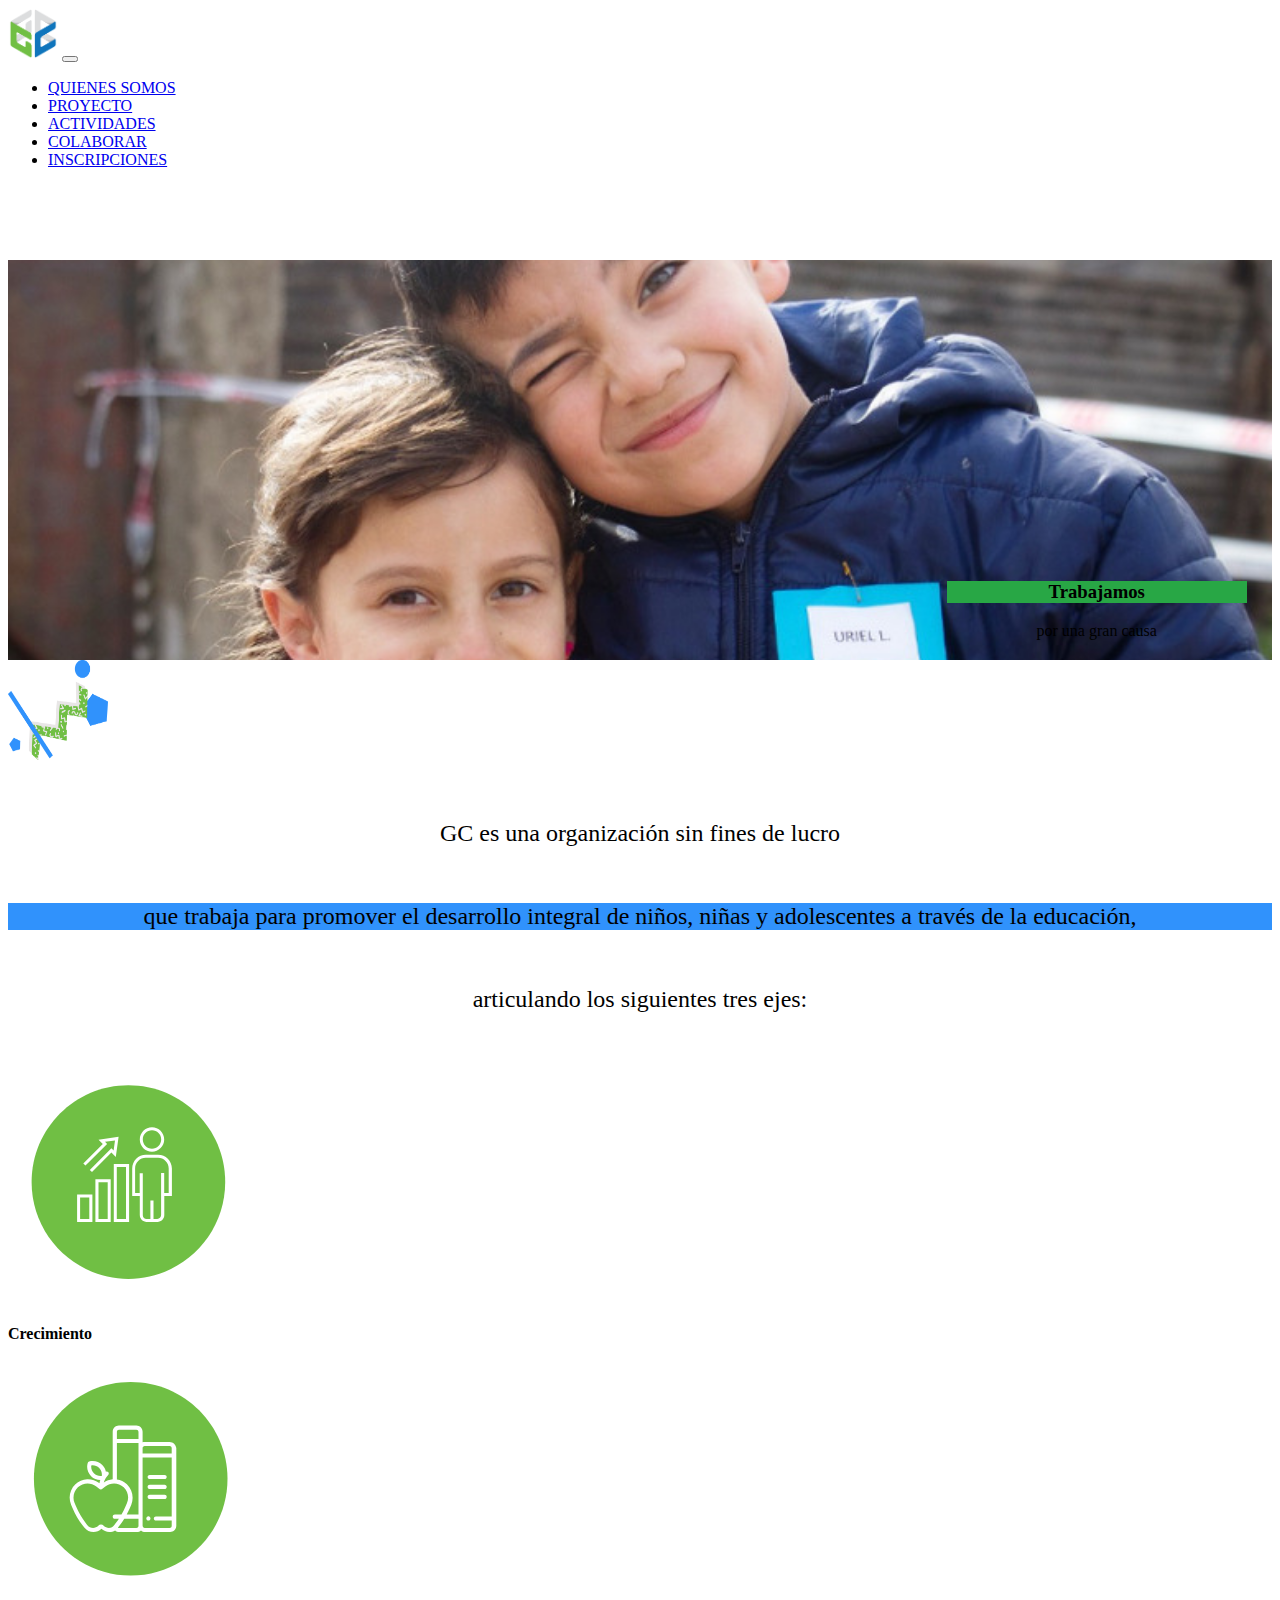
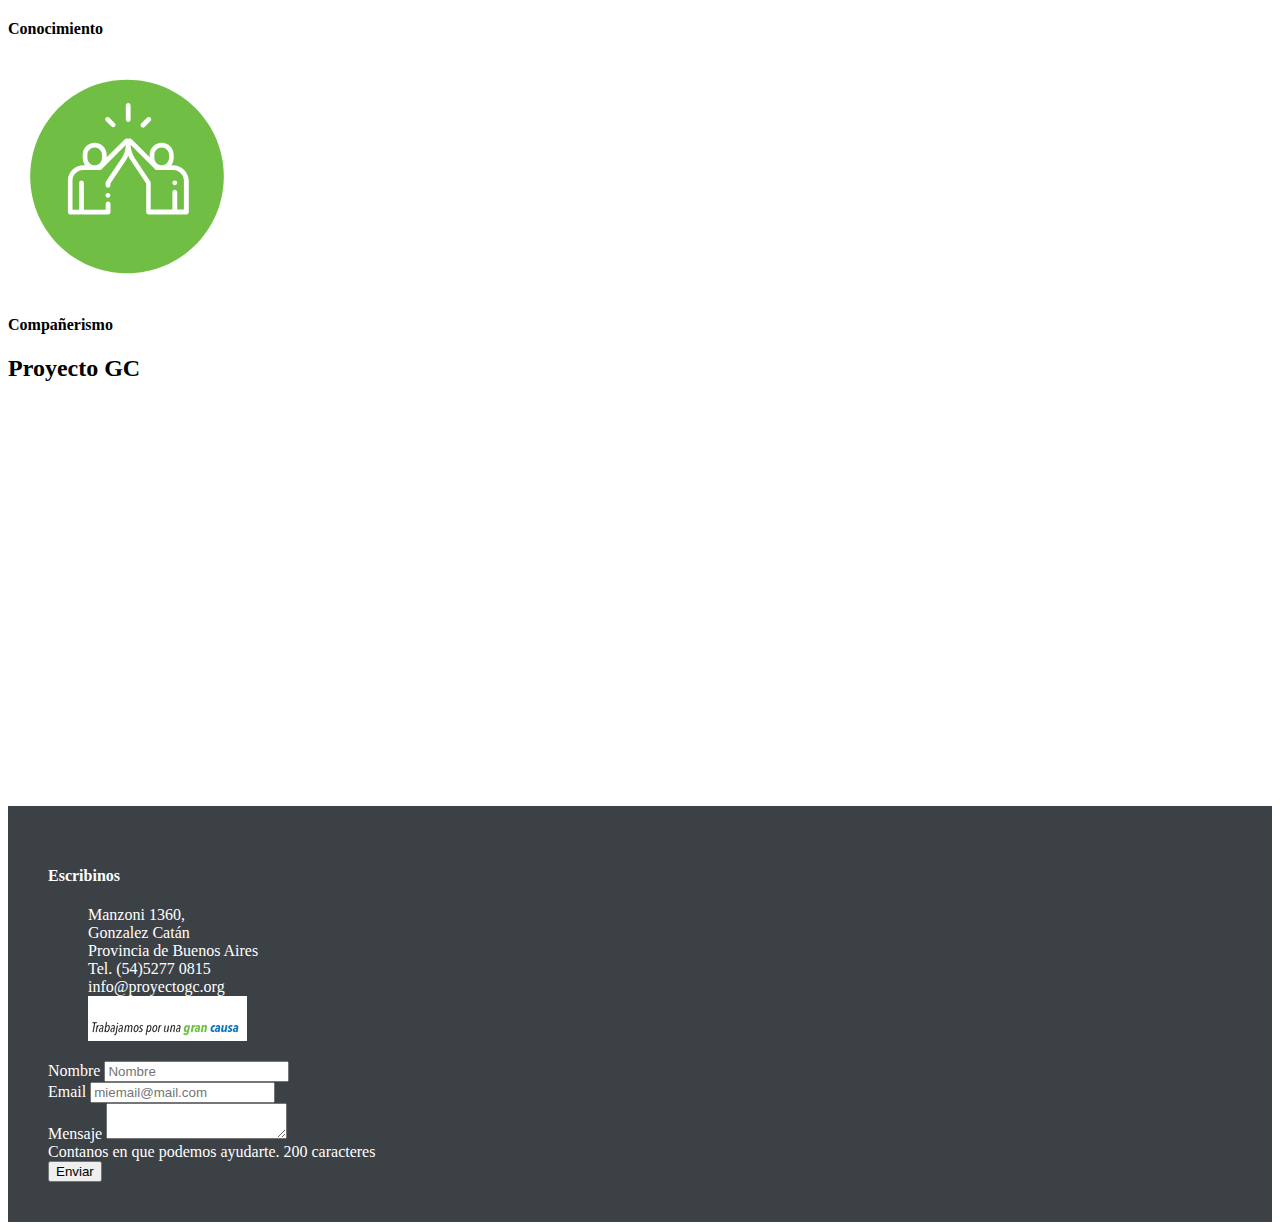
<file: index.html>
<!DOCTYPE html>
<html>
<head>
  <meta charset="UTF-8">
  <meta http-equiv="X-UA-Compatible" content="IE=edge">
  <meta name="viewport" content="width=device-width, initial-scale=1.0">
  <title>Proyecto GC</title>
  <link href="https://cdn.jsdelivr.net/npm/bootstrap@5.0.2/dist/css/bootstrap.min.css" rel="stylesheet" integrity="sha384-EVSTQN3/azprG1Anm3QDgpJLIm9Nao0Yz1ztcQTwFspd3yD65VohhpuuCOmLASjC" crossorigin="anonymous">
  <link rel="stylesheet" href="./css/styles.css">
</head>
<body>
  <header>
    <nav class="navbar navbar-expand-lg navbar-light bg-white fixed-top">
      <a class="navbar-brand" href="#"><img src="./images/logoGC.png" class="logoNavbar" alt="ProyectoGC" onclick="showPage(1)"></a>
      <button id=toggler class="navbar-toggler" type="button" data-toggle="collapse" data-target="#navbarNav" aria-controls="navbarNav" aria-expanded="false" aria-label="Toggle navigation">
        <span class="navbar-toggler-icon"></span>
      </button>
      <div class="collapse navbar-collapse" id="navbarNav">
        <ul class="navbar-nav">
          <li class="nav-item">
            <a class="nav-link" href="#" onclick="showPage(2)">QUIENES SOMOS</a>
          </li>
          <li class="nav-item">
            <a class="nav-link" href="#" onclick="showPage(3)">PROYECTO</a>
          </li>
          <li class="nav-item">
            <a class="nav-link" href="#" onclick="showPage(4)">ACTIVIDADES</a>
          </li>
          <li class="nav-item">
            <a class="nav-link" href="#" onclick="showPage(5)">COLABORAR</a>
          </li>
          <li class="nav-item">
            <a class="nav-link" href="#" onclick="showPage(6)">INSCRIPCIONES</a>
          </li>
          
        </ul>
      </div>
    </nav>
  </header>
  <div class=" pages defaultPage" id="page-1" > <!-- home-->
  <section>
    <div class="container-fluid text-light mt-sm-1 mt-msd-1 ">
      <div class="row">
        <div class="col-12 img-home-header mb-2">
          <div class="home-card">
              <h3 class="p-3 trabajamos">Trabajamos</h3>
              <span class="p-3">por una gran causa</span>
            </div>
          </div>
        </div>
      </div>
  </section>
  <section>
    <div class="container mt-md-3">
      <div class="row">
        <div class="col-2 d-none d-sm-none d-md-block">
          <img class="img-fluid mt-3 animate__animated animate__fadeInRight" height="100" src="./images/gc.png" width="100">
        </div>
        <div class="col">
          <h6 class="gc-texto-normal">
            <span>GC es una organización sin fines de lucro</span>
          </h6>
          <h6 class="gc-texto-resaltado gc-texto-normal text-white">
            <span>que trabaja para promover el desarrollo integral de niños, niñas y adolescentes a través de la educación,</span>
          </h6>
          <h6 class="gc-texto-normal">
            articulando los siguientes tres ejes: 
          </h6>
      </div>
      <div class="row mt-5">
        <div class="row text-center animate__animated animate__fadeIn mt-2">
          <div class="col-sm-6 col-md-4 col-lg-4"><object class="gc-ejes-img"
              data="./images/wireframe-07.svg" type="image/svg+xml"> Your browser does not support SVG </object>
            <h4 class="objetivo">Crecimiento</h4>
          </div>
          <div class="col-sm-6 col-md-4 col-lg-4"><object class="gc-ejes-img"
              data="./images/wireframe-06.svg" type="image/svg+xml"> Your browser does not support SVG </object>
            <h4 class="objetivo">Conocimiento</h4>
          </div>
          <div class="col-sm-6 col-md-4 col-lg-4"><object class="gc-ejes-img"
              data="./images/wireframe-08.svg" type="image/svg+xml"> Your browser does not support SVG </object>
            <h4 class="objetivo">Compañerismo</h4>
          </div>
        </div>
      </div>          
      <div class="row text-center animated fadeIn mt-5">
        <div class="col">
          <h2>Proyecto GC</h2>
        </div>
        <div class="row text-center animated fadeIn mt-2 ">
          <iframe width="560" height="400" src="https://www.youtube.com/embed/QHtjlg1BU0s?controls=0" title="YouTube video player" frameborder="0" allow="accelerometer; autoplay; clipboard-write; encrypted-media; gyroscope; picture-in-picture; web-share" allowfullscreen></iframe>
        </div>
      </div>
  </section>
</div>
<div class="pages" id="page-2"> <!-- quienes somos-->
  <section class="container-fluid text-light mt-sm-1 mt-msd-2">
    <div class="row">
        <div class="col-12 gc-qs-img-home mb-2">
            <div class="gc-qs-img-home-card animate__animated animate__zoomIn">
                <h1 class="p-3">Misión</h1>
                <p class="p-3 bg-primary">promover el desarrollo integral de los niños, niñas y adolescentes a través de la educación donde trabajamos</p>
            </div>
        </div>
    </div>
</section>
<section>
  <div class="container">
    <div class="row">
      <div class="d-none d-sm-none d-md-block col-1 col-lg-1">
        <img alt="gc" class="img-fluid mt-3" src="./images/gc.png">
      </div>
      <div class="col col-lg-11 p-3 text-center">
        <h1>Nuestros valores</h1>
      </div>
    </div>
    <div class="row text-center">
      <div class="col-12 col-md-6 col-lg-4 p-3">
        <h2 class="p-1 text-white bg-success animate__animated animate__bounceInRight">Educación</h2>
        <p class="font-weight-light">Es la herramienta que permite a las personas, alcanzar su máximo
          potencial.
        </p>
      </div>
      <div class="col-12 col-md-6 col-lg-4 p-3">
        <h2 class="p-1 text-white bg-success animate__animated animate__bounceInRight">Excelencia</h2>
        <p class="font-weight-light">Emprendemos nuestros proyectos con este principio como base,
          ofreciendo actividades de calidad. Ellos merecen más que algo bueno, merecen lo mejor.
        </p>
      </div>
      <div class="col-12 col-md-6 col-lg-4 p-3">
        <h2 class="p-1 text-white bg-success animate__animated animate__bounceInRight">Transparencia</h2>
        <p class="font-weight-light">Ponemos a disposición de nuestros colaboradores toda la información
          necesaria sobre los recursos utilizados en nuestros proyectos.
        </p>
      </div>
      <div class="col-12 col-md-6 col-lg-4 p-3">
        <h2 class="p-1 text-white bg-success animate__animated animate__bounceInRight">Empatía</h2>
        <p class="font-weight-light">Cada persona es única y merece la mirada apreciativa que los hace
          dignos como seres humanos. Nuestro equipo interdisciplinario atiende las necesidades, tanto emocionales,
          físicas, cognitivas.
        </p>
      </div>
      <div class="col-12 col-md-6 col-lg-4 p-3">
        <h2 class="p-1 text-white bg-success animate__animated animate__bounceInRight">Equidad</h2>
        <p class="font-weight-light">Todos tienen el derecho de que se les garanticen los accesos para
          satisfacer sus necesidades básicas.
        </p>
      </div>
      <div class="col-12 col-md-6 col-lg-4 p-3">
        <h2 class="p-1 text-white bg-success animate__animated animate__bounceInRight">Profesionalismo</h2>
        <p class="font-weight-light">Contamos con un equipo de trabajo interdisciplinario que aborda
          todas las problemáticas desde diferentes enfoques para cumplir con nuestra misión.
        </p>
      </div>
      <div class="gc-quienes-somos-img-hide col-3 col-md-4 col-lg-4 p-3 d-none d-sm-none d-md-block">
        <img alt="" class="img-fluid mt-3" height="100" src="./images/gc.png" width="100">
      </div>
      <div class="col-12 col-md-4 col-lg-4 p-3">
        <h2 class="p-1 text-white bg-success animate__animated animate__bounceInRight">Desarrollo integral</h2>
        <p class="font-weight-light">Trabajamos para promover y proveer las oportunidades necesarias para
          garantizar el crecimiento, el conocimiento y el compañerismo de todos
        </p>
      </div>
      <div class="gc-quienes-somos-img-hide col-3 col-md-4 col-lg-4 p-3 d-none d-sm-none d-md-block">
        <img alt="gc" class="img-fluid mt-3" height="100" src="./images/gc.png" width="100">
      </div>
    </div>
  </div>
</section>
</div>
<div class=pages id="page-3"> <!-- proyecto--> 
  <section>
    <div class="container-fluid text-light mt-sm-1 mt-msd-2">
      <div class="row">
        <div class="col-12 gc-img-proyecto-header"></div>
      </div>
    </div>
  </section>
  <div class="container"> 
    <div class="row mt-5">
      <div class="col mt-3 mt-md-0">
        <div>
          <h2>Proyecto GC</h2>
          <p>
            Los niños asisten a contra turno escolar en
            nuestro predio de González Catán cada semana. El proyecto GC realiza un programa educativo con actividades
            simultáneas como educación física, apoyo escolar, recreación con talleres de arte, música e idiomas. Los niños
            también participan de una merienda saludable. Las actividades están diseñadas para estimular, enseñar y entrenar
            las capacidades cognitivas, las relaciones de compañerismo con otros y el desarrollo físico. 
          </p>
          
        </div>
        <div class="shadow-lg p-3 bg-white rounded text-center">
          <h4 >"El cerebro no es un vaso por llenar, sino una lámpara por encender".</h4>
        </div>
      </div>
    </div>
    <div class="row mt-3">
      <div class="col-sm-1 col-md-4 animate__animated animate__slideInUp d-none d-sm-none d-md-block">
        <img alt="" class="img-fluid img-proyecto-1" src="./images/levantando-manos-sm.jpg">
      </div>
      <div class="col">
        <h2 class="font-weight-bolder mt-3">Objetivos</h2> 
        <p>
          Para lograr nuestro objetivo de proveer
          oportunidades para el desarrollo integral de los niños y adolescentes, Los proyectos de GC se basan en tres
          ejes:
        </p>
        <div class="row mt-3 text-center">
          <div class="col-sm-4 col-lg-4">
            <object data="./images/wireframe-07.svg" height="70" type="image/svg+xml" width="70"> Your browser does not support SVG </object>
            <h4 class="objetivo">Crecimiento</h4>
          </div>
          <div class="col-sm-4 col-lg-4">
            <object data="./images/wireframe-06.svg" height="70" type="image/svg+xml" width="70"> Your browser does not support SVG </object>
            <h4 class="objetivo">Conocimiento</h4>
          </div>
          <div class="col-sm-4 col-lg-4">
            <object data="./images/wireframe-08.svg" height="70" type="image/svg+xml" width="70"> Your browser does not support SVG </object>
            <h4 class="objetivo">Compañerismo</h4>
          </div>
        </div>
      </div>
    </div>
    <div class="row mt-2">
      <div class="col-12 mt-2">
          <p>A través de nuestro programa educativo desarrollamos actividades que
          proveen oportunidades para lograr que los niños tengan buen crecimiento físico a través del deporte y la
          alimentación balanceada; para ayudar el desarrollo del conocimiento tienen apoyo pedagógico con enfoque en
          lenguas y matemáticas; y en lo relacional con talleres de arte, música e idiomas. </p>
      </div>
    </div>
  </div>
</div>
<div class="pages" id="page-4"> <!-- actividades--> 
  <section class="container-fluid text-light mt-sm-1 mt-msd-2">
    <div class="row">
        <div class="col-12 gc-qs-img-home mb-2">
            <div class="gc-qs-img-home-card animate__animated animate__zoomIn">
            </div>
        </div>
    </div>
</section>

<section>
  <div class="container mb-4">
    <div class="row">
      <div class="col-4 d-none d-sm-none d-md-block animate__animated animate__fadeIn">
        <img class="img-fluid" src="./images/senias-0-md.jpg"></div>
      <div class="col">
        <h3>
          Actividad
        </h3>
        <h3 class="d-inline gc-texto-resaltado text-white py-2 px-1">pedagógica</h3>
        <p class="mt-2">Creemos que la educación es el medio para que cada persona alcance su máximo potencial. Por eso
          en GC trabajamos para ayudar a que cada niño, niña y adolescente pueda adquirir herramientas para lograr la
          alfabetización y comprensión lectora en el área de lengua y el razonamiento a través de las matemáticas. Buscamos
          lograr estos objetivos a través de materiales didácticos diseñados pedagógicamente con estándares de calidad.
          Además aprenden lenguaje de señas Argentina como un nuevo idioma, buscando la estimulación de la creatividad, la
          expresión y la inclusión.</p>
      </div>
    </div>
  </div>
</section>



<div id="carouselExampleIndicators"  class="carousel carousel-dark slide mb-4" data-bs-ride="carousel">
  <div class="carousel-indicators">
    <button type="button" data-bs-target="#carouselExampleIndicators" data-bs-slide-to="0" class="active" aria-current="true" aria-label="Slide 1"></button>
    <button type="button" data-bs-target="#carouselExampleIndicators" data-bs-slide-to="1" aria-label="Slide 2"></button>
    <button type="button" data-bs-target="#carouselExampleIndicators" data-bs-slide-to="2" aria-label="Slide 3"></button>
    <button type="button" data-bs-target="#carouselExampleIndicators" data-bs-slide-to="3" aria-label="Slide 4"></button>
    <button type="button" data-bs-target="#carouselExampleIndicators" data-bs-slide-to="4" aria-label="Slide 5"></button>
    <button type="button" data-bs-target="#carouselExampleIndicators" data-bs-slide-to="5" aria-label="Slide 6"></button>
    <button type="button" data-bs-target="#carouselExampleIndicators" data-bs-slide-to="6" aria-label="Slide 7"></button>
  </div>
  <div class="carousel-inner">
    <div class="carousel-item active">
      <img src="./images/senias-0-md.jpg" class="d-block " alt="...">
    </div>
    <div class="carousel-item">
      <img src="./images/senias-1-md.jpg" class="d-block " alt="...">
    </div>
    <div class="carousel-item">
      <img src="./images/senias-2-md.jpg" class="d-block " alt="...">
    </div>
    <div class="carousel-item">
      <img src="./images/aprendiendo-sm.jpg" class=" d-block " alt="...">
    </div>
    <div class="carousel-item">
      <img src="./images/jugando-1-md.jpg" class="d-block " alt="...">
    </div>
    <div class="carousel-item">
      <img src="./images/jugando-sm.jpg" class="d-block " alt="...">
    </div>
    <div class="carousel-item">
      <img src="./images/recreacion-0-md.jpg" class="d-block " alt="...">
    </div>
  </div>
  <button class="carousel-control-prev" type="button" data-bs-target="#carouselExampleIndicators" data-bs-slide="prev">
    <span class="carousel-control-prev-icon" aria-hidden="true"></span>
    <span class="visually-hidden">Anterior</span>
  </button>
  <button class="carousel-control-next" type="button" data-bs-target="#carouselExampleIndicators" data-bs-slide="next">
    <span class="carousel-control-next-icon" aria-hidden="true"></span>
    <span class="visually-hidden">Siguiente</span>
  </button>
</div>


<section>
  <div class="container mt-4 mb-4">
    <div class="row">
      <div class="col-4 d-none d-sm-none d-md-block animate__animated animate__fadeIn">
        <img class="img-fluid" src="./images/jugando-sm.jpg"></div>
      <div class="col">
        <h3>
          Deporte y
        </h3>
        <h3 class="d-inline gc-texto-resaltado text-white py-2 px-1">Recreación</h3>
        <p class="mt-2"> El deporte es una de las mejores escuelas de vida y tienen el poder de transformar conductas negativas en positivas. Es el medio por el cual podemos estimular, enseñar y entrenar valores tales como la lealtad y la cooperación, logrando objetivos en equipo y a la vez desarrollando la creatividad, la organización, la responsabilidad y la sana competencia. Por eso en GC cada día practicamos 40 minutos al deporte y la recreación.</p>
      </div>
    </div>
  </div>
</section>
</div>
<div class="pages" id="page-5"> <!-- colaborar--> 
  <div class="col-lg-6 col-sm-12">
    <div>
      <p class="pForm">Si querés colaborar dejanos tus datos y tus inquietudes y nos comunicaremos con vos</p>
    </div>
      <form>
        <div class="mb-3">
          <label class="form-label tituloForm">Nombre</label>
          <input class="form-control" type="text" placeholder="Nombre y apellido" aria-label="nombre1">  
        </div>
        <div class="mb-3">
          <label class="form-label tituloForm">Número de teléfono</label>
          <input class="form-control" type="text" placeholder="Teléfono*" aria-label="telefono"> 
        </div>
        <div class="mb-3">
          <label for="email" class="form-label tituloForm">Dirección de correo electrónico</label>
          <input type="email" class="form-control" placeholder="Ingrese correo electrónico*" id="email" aria-describedby="emailHelp">
        </div>
        <div class="mb-3">
          <label for="textArea1" class="form-label tituloForm">Mensaje</label>
          <textarea class="form-control" id="textArea1" rows="5"></textarea>
        </div>
        <button type="submit" class="btn btn-primary">Enviar</button>
      </form>
    </div>

</div>
<div class="pages" id="page-6"> <!-- inscripciones--> 
  <div class="container">   
  <div class="row mt-2">
      <div class="col-lg-6 col-sm-12">
      <div class="card  mb-3">
        <div class="card-body">
          <h5 class="card-title tituloCard">REQUISITOS DE INSCRIPCION</h5>
          <p class="card-text">-Tener entre 5 y hasta 11 años <br> -Tener acompañamiento de la familia durante el ciclo lectivo.</p>
          <img src="images/aprendiendo-sm.jpg" class="card-img-top imgcard" alt="...">  
        </div>
      </div>
      
    </div>
      <div class="col-lg-6 col-sm-12">
      <div>
        <p class="pForm">Para comenzar con el proceso de inscripción deben completar el siguiente formulario</p>
      </div>
        <form>
          <div class="mb-3">
            <label class="form-label tituloForm">Nombre</label>
            <input class="form-control" type="text" placeholder="Nombre (Padre/Madre/Tutor)" aria-label="nombre1">  
          </div>
          <div class="mb-3">
            <label class="form-label tituloForm">Nombre Alumno</label>
            <input class="form-control" type="text" placeholder="Nombre alumno" aria-label="nombre2">  
          </div>
          <div class="mb-3">
            <label class="form-label tituloForm">Número de teléfono</label>
            <input class="form-control" type="text" placeholder="Teléfono*" aria-label="telefono"> 
          </div>
          <div class="mb-3">
            <label for="email" class="form-label tituloForm">Dirección de correo electrónico</label>
            <input type="email" class="form-control" placeholder="Ingrese correo electrónico*" id="email" aria-describedby="emailHelp">
          </div>
          <div class="mb-3">
            <label for="turno" class="form-label tituloForm">Turno</label>
            <select class="form-select" aria-label="Default select example">
              <option selected>Elegir turno</option>
              <option value="1">Mañana</option>
              <option value="2">Tarde</option>
            </select>
          </div>
          <div class="mb-3">
            <label for="textArea1" class="form-label tituloForm">Mensaje</label>
            <textarea class="form-control" id="textArea1" rows="3"></textarea>
          </div>
          <button type="submit" class="btn btn-primary">Enviar</button>
        </form>
      </div>
      </div>  
    </div>  
</div>
  <footer class="mt-2">
    <div class="container-fluid">
      <div class="row">
        <div class="col-6 gc-footer-info">
          <h4 class="bg-success p-2">Escribinos</h4>
          <ul>
            <li>
              Manzoni 1360, 
            </li>
            <li>
              Gonzalez Catán
            </li>
            <li>
              Provincia de Buenos Aires
            </li>
            <li>
              Tel. (54)5277 0815
            </li>
            <li>
              info@proyectogc.org
            </li>
            <img class="gc-slogan" src="./images/logoGC_slogan.webp">
          </ul>
        </div>
        <div class="col-12 col-md-6 mx-auto mt-3 mt-md-0">
          <form>
            <div class="mb-3">
              <label for="nombre" class="form-label">Nombre</label>
              <input type="text" 
                placeholder="Nombre"
                class="form-control" 
                id="nombre" 
                aria-describedby="nombre">
            </div>
            <div class="mb-3">
              <label for="email" class="form-label">Email</label>
              <input type="email" 
                placeholder="miemail@mail.com"
                class="form-control" 
                id="email"
                aria-describedby="email">
            </div>
            <div class="mb-3">
              <label for="mensaje" class="form-label">Mensaje</label>
              <textarea class="form-control"
                id="mensaje" 
                aria-describedby="mensajeHelp"></textarea>
              <div id="mensajeHelp" class="form-text">Contanos en que podemos ayudarte. 200 caracteres</div>
            </div>
            <button type="submit" class="btn btn-primary">
              Enviar
            </button>
          </form>
        </div>
      </div>
    </div>
  </footer>
  
  

  <script src="https://code.jquery.com/jquery-3.2.1.slim.min.js" integrity="sha384-KJ3o2DKtIkvYIK3UENzmM7KCkRr/rE9/Qpg6aAZGJwFDMVNA/GpGFF93hXpG5KkN" crossorigin="anonymous"></script>
  <script src="https://cdn.jsdelivr.net/npm/popper.js@1.12.9/dist/umd/popper.min.js" integrity="sha384-ApNbgh9B+Y1QKtv3Rn7W3mgPxhU9K/ScQsAP7hUibX39j7fakFPskvXusvfa0b4Q" crossorigin="anonymous"></script>
  <script src="https://cdn.jsdelivr.net/npm/bootstrap@4.0.0/dist/js/bootstrap.min.js" integrity="sha384-JZR6Spejh4U02d8jOt6vLEHfe/JQGiRRSQQxSfFWpi1MquVdAyjUar5+76PVCmYl" crossorigin="anonymous"></script>
  <script src="https://cdn.jsdelivr.net/npm/bootstrap@5.3.0/dist/js/bootstrap.bundle.min.js" integrity="sha384-geWF76RCwLtnZ8qwWowPQNguL3RmwHVBC9FhGdlKrxdiJJigb/j/68SIy3Te4Bkz" crossorigin="anonymous"></script>
  <script>
    

  function hidePages() { // oculto todas las paginas
    var divs = document.getElementsByClassName("pages");
    for (var i = 0; i < divs.length; i++) {
    divs[i].style.display = "none";
  }
}
  function closeToggle() { //funcion para cerrar el toggle cuando elijo la pagina
  var navbarToggleBtn = document.getElementById("toggler");
  
    //evitar que el boton logo despliegue el menu
  if (navbarToggleBtn.classList.contains("collapsed")) {
    return; 
  }
  navbarToggleBtn.click();

  
}

function showPage(pageId) { //muestro la pagina que se selecciona en la barra de navegacion y oculta las otras
  hidePages();

  var linkSelected = document.getElementById("page-" + pageId);
  linkSelected.style.display = "block";
  closeToggle();
  
}

  </script>
</body>
</html>
</file>
<file: css/styles.css>
.logoNavbar {
    width: 50px;
    height:auto;
}

.trabajamos {
    background-color: #28a745;
}
 


.img-home-header {
    background-image: url(../images/home-sm.jpg);
    height: 400px;
    background-repeat: no-repeat;
    background-size: cover;
    background-position: center;
    position: relative;
}

.home-card {
    position: absolute;
    right: 2%;
    bottom: 5%;
    width: 300px;
    text-align: center;
    background: transparent;
    border:none;
}


.gc-texto-normal {
    font-size: 1.5rem;
    text-align: center;
    font-weight: 400;
}
.gc-texto-resaltado {
    background-color: #3092fc;
}


footer {
    background: #3c4146;
    color:white;
    padding: 40px;
}
.gc-footer-info ul{
    list-style: none;
}
.gc-slogan {
    background: white;
}

/*section quienes somos*/
.gc-qs-img-home {
    background-image: url(../images/actividades-sm.jpg);
    height: 400px;
    background-repeat: no-repeat;
    background-size: cover;
    background-position: center;
    position: relative;
}

.gc-qs-img-home-card {
    position: absolute;
    left: 2%;
    top: 30%;
    width: 60%;
    text-align: center;
    background: transparent;
    border:none;
    line-height: 30px;
}


/*seccion proyecto*/
.gc-img-proyecto-header {
    background-image: url(../images/proyecto-header-sm.jpg);
    height: 450px;
    background-repeat: no-repeat;
    background-size: cover;
    background-position: center;
    position: relative;
}

.gc-img-proyecto-card {
    position: absolute;
    left: 2%;
    top: 30%;
    width: 60%;
    text-align: center;
    background: transparent;
    border:none;
    line-height: 30px;
}



/*seccion actividades*/
.gc-qs-img-home {
    background-image: url(../images/actividades-sm.jpg);
    height: 400px;
    background-repeat: no-repeat;
    background-size: cover;
    background-position: center;
    position: relative;
}

.pages {
    display: none;
    padding-top: 75px;
}

.defaultPage {
    display: block;
}

.carousel-item img {
    
    height: 400px;
    margin: auto;
   
}

.carru {
    background-color: gainsboro;
}

.imgcard {
    max-width: 90%;
    text-align: center;
}

.tituloCard {
    display: flex;
    align-items: center;
    background-color: #3092fc;
    color: white;
    height: 30px;
    padding-left: 10px;
}

.tituloForm {
    font-weight: bold;
}

.pForm {
    font-size: 1.4rem;
    padding-bottom: 25px;
    
    
}
</file>
